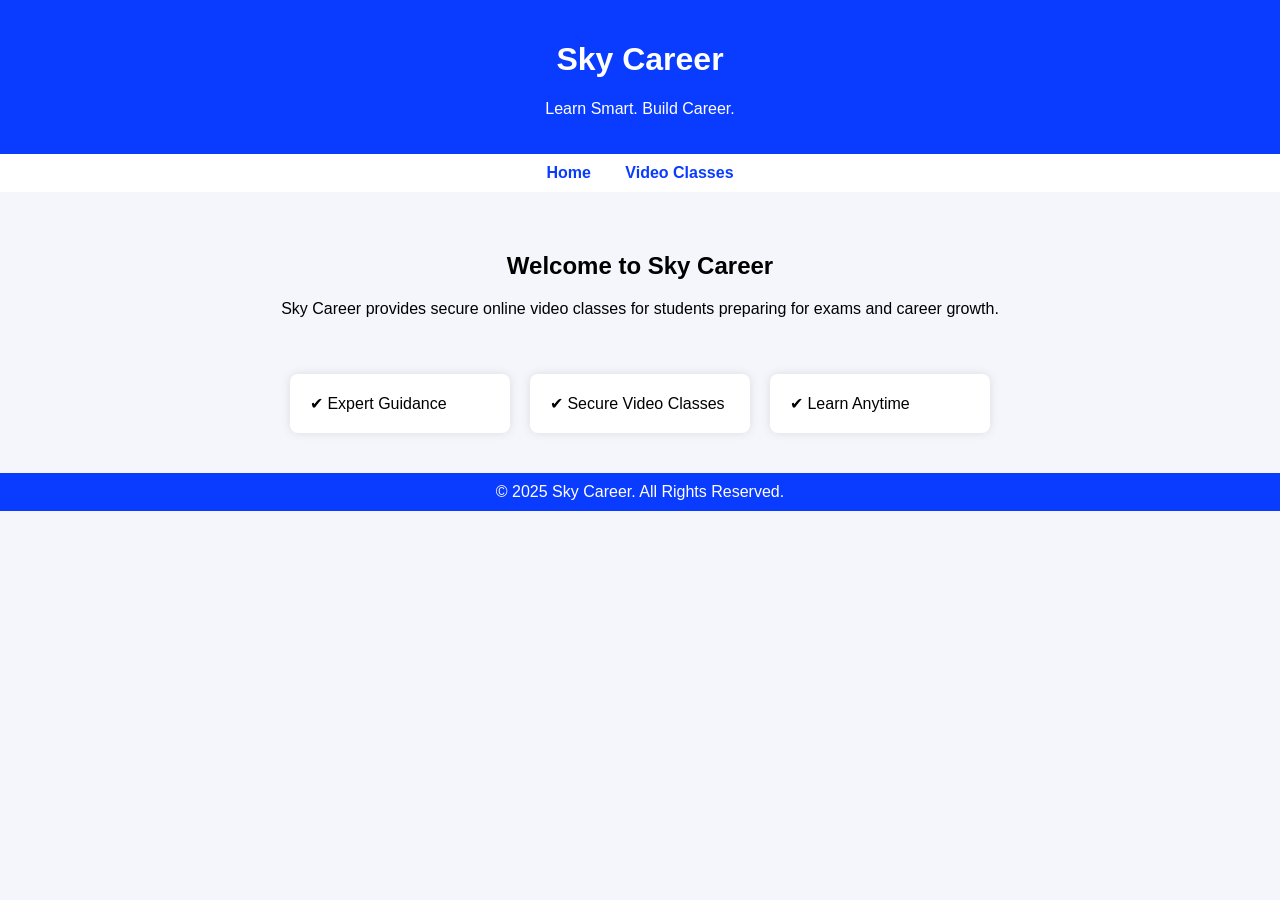
<file: index.html>
<!DOCTYPE html>
<html lang="en">
<head>
  <meta charset="UTF-8">
  <title>Sky Career | Online Learning Platform</title>
  <link rel="stylesheet" href="style.css">
</head>

<body>
<header class="top">
  <h1>Sky Career</h1>
  <p>Learn Smart. Build Career.</p>
</header>

<nav>
  <a href="index.html">Home</a>
  <a href="videos.html">Video Classes</a>
</nav>

<section class="hero">
  <h2>Welcome to Sky Career</h2>
  <p>
    Sky Career provides secure online video classes for students
    preparing for exams and career growth.
  </p>
</section>

<section class="features">
  <div class="card">✔ Expert Guidance</div>
  <div class="card">✔ Secure Video Classes</div>
  <div class="card">✔ Learn Anytime</div>
</section>

<footer>
  © 2025 Sky Career. All Rights Reserved.
</footer>
</body>
</html>
</file>
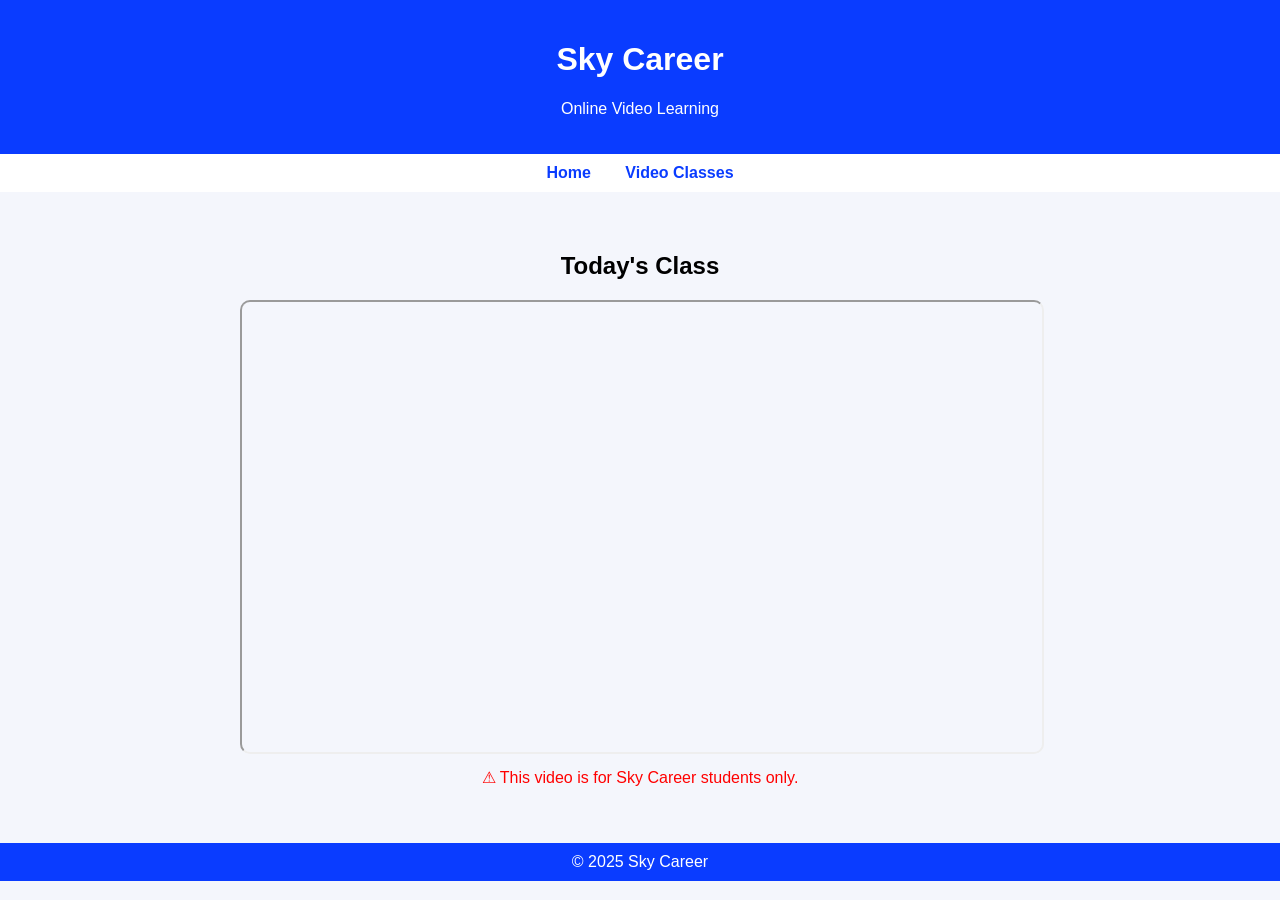
<file: videos.html>
<!DOCTYPE html>
<html lang="en">
<head>
  <meta charset="UTF-8">
  <title>Sky Career | Video Classes</title>
  <link rel="stylesheet" href="style.css">
</head>

<body>
<header class="top">
  <h1>Sky Career</h1>
  <p>Online Video Learning</p>
</header>

<nav>
  <a href="index.html">Home</a>
  <a href="videos.html">Video Classes</a>
</nav>

<section class="hero">
  <h2>Today's Class</h2>

  <div class="video">
    <iframe
      src="https://www.youtube.com/embed/VIDEO_ID"
      allowfullscreen>
    </iframe>
  </div>

  <p class="warning">
    ⚠ This video is for Sky Career students only.
  </p>
</section>

<footer>
  © 2025 Sky Career
</footer>
</body>
</html>
</file>
<file: style.css>
body {
  margin: 0;
  font-family: Arial, sans-serif;
  background: #f4f6fc;
}

.top {
  background: #0a3cff;
  color: white;
  padding: 20px;
  text-align: center;
}

nav {
  background: white;
  padding: 10px;
  text-align: center;
}

nav a {
  margin: 0 15px;
  text-decoration: none;
  color: #0a3cff;
  font-weight: bold;
}

.hero {
  padding: 40px;
  text-align: center;
}

.features {
  display: flex;
  justify-content: center;
  gap: 20px;
  padding-bottom: 40px;
}

.card {
  background: white;
  padding: 20px;
  border-radius: 8px;
  width: 180px;
  box-shadow: 0 0 10px #ddd;
}

.video {
  max-width: 800px;
  margin: auto;
  aspect-ratio: 16/9;
}

.video iframe {
  width: 100%;
  height: 100%;
  border-radius: 10px;
}

.warning {
  color: red;
  margin-top: 10px;
}

footer {
  background: #0a3cff;
  color: white;
  text-align: center;
  padding: 10px;
}
</file>
